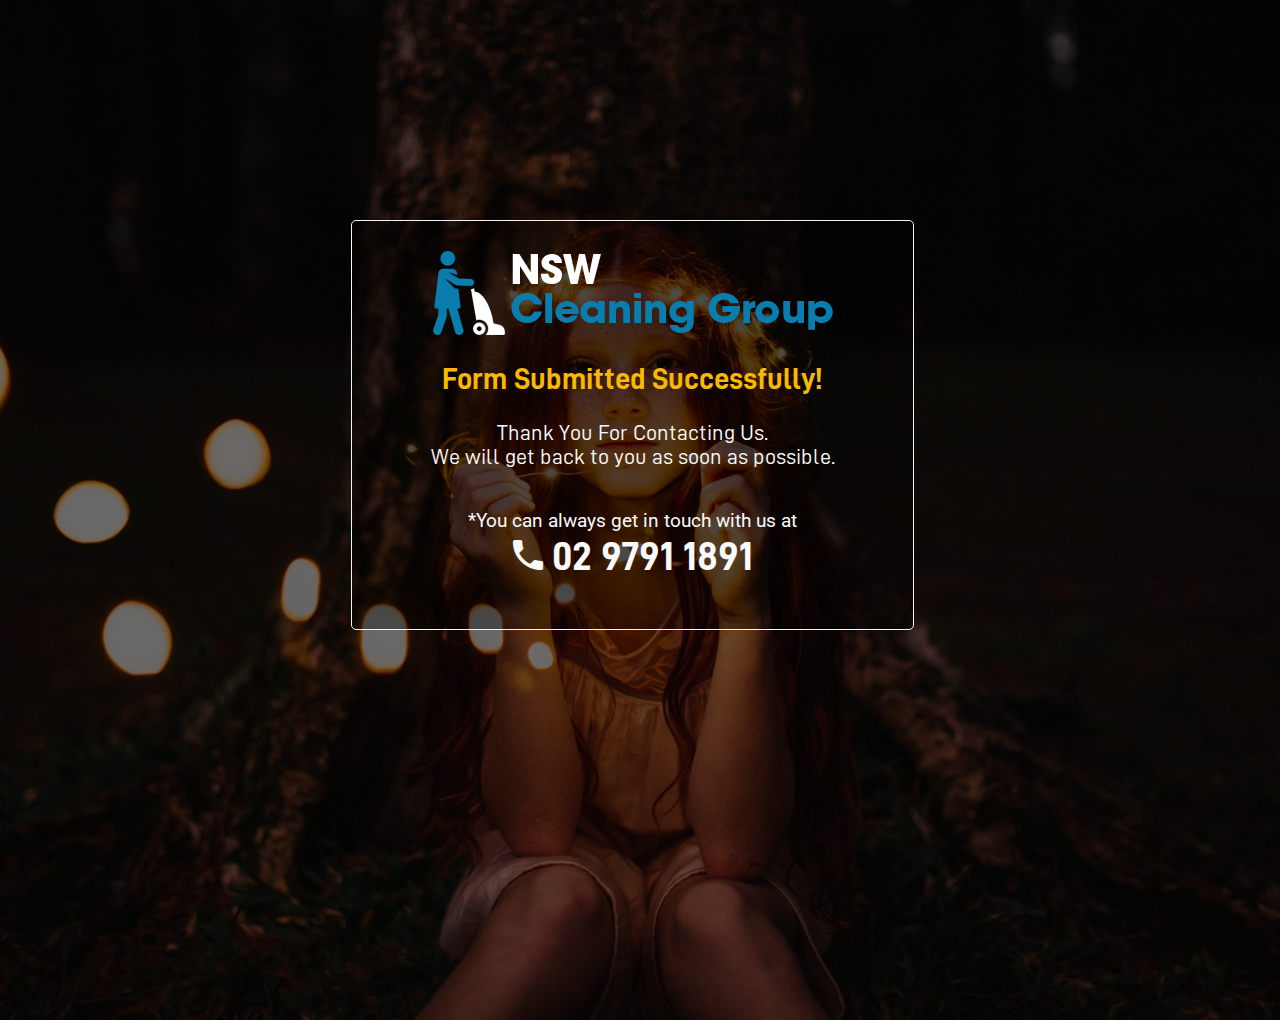
<file: thankyou.html>
<html>

<head>
    <meta charset="utf-8">
    <meta http-equiv="X-UA-Compatible" content="IE=edge">
    <title>Thank You - NSW Cleaning Group</title>
    <meta name="viewport" content="width=device-width, initial-scale=1, maximum-scale=1, user-scalable=no">
    <link href="css/bootstrap.css" type="text/css" rel="stylesheet">
    <link href="css/bootstrap-responsive.css" type="text/css" rel="stylesheet">

    <link href="https://fonts.googleapis.com/css?family=Roboto:400,400i,700&display=swap" rel="stylesheet">
    <link href="css/D-DIN/stylesheet.css" type="text/css" rel="stylesheet">
    <link href="css/style.css" type="text/css" rel="stylesheet">
    <link href="css/ionicons.min.css" type="text/css" rel="stylesheet">
    
    <style type="text/css">
        .form-container{
            padding: 30px 20px 40px;
            margin-top: 160px;
            border: 1px solid #f1f5f6;
            background-color: rgba(0, 0, 0, 0.3);
            border-radius: 5px;
        }
    </style>
    
    <!-- Global site tag (gtag.js) - Google Ads: 706485701 -->
    <script async src="https://www.googletagmanager.com/gtag/js?id=AW-706485701"></script>
    <script>
      window.dataLayer = window.dataLayer || [];
      function gtag(){dataLayer.push(arguments);}
      gtag('js', new Date());
    
      gtag('config', 'AW-706485701');
    </script>
    
    <script>
      gtag('config', 'AW-706485701/-xZjCIO-v6wBEMW78NAC', {
        'phone_conversion_number': '02 9791 1891'
      });
    </script>
    
    <!-- Event snippet for LP Form Submission conversion page -->
    <script>
      gtag('event', 'conversion', {'send_to': 'AW-706485701/gH21CI--v6wBEMW78NAC'});
    </script>
</head>

<body>
    <div id="headerContent" class="thank_you">
        <div class="overlay"></div>
        <div class="container" style="height: 100%;">
            <div class="row">
                <div class="col-md-6" style="margin:0 auto; float: none;">
                    <div class="form-container" style="padding: 30px 20px 40px;">
                        <div class="pop-body text-center">
                            <img src="img/logo-footer.png" alt="NSW Cleaning Group" class="img-responsive" style="margin: 0 auto;">
                            <br>
                            <h4 style="color:#f9b900; font-weight:bold; margin-bottom:25px; margin-top: 0;">Form Submitted Successfully!</h4>

                            <h5 style="color:#fafafa; font-weight: 100">Thank You For Contacting Us.<br>We will get back to you as soon as possible.</h5><br>
                            <p style="margin-bottom:0; color:#fafafa;">*You can always get in touch with us at</p>
                            <h3 style="margin-top:0;"><a href="tel:0297911891" style="color:#fafafa; font-weight:bold;"><i class="ion-android-call" aria-hidden="true"></i> 02 9791 1891</a></h3>
                        </div>
                    </div>
                </div>
            </div>
        </div>
    </div>

</body>

</html>
</file>
<file: css/D-DIN/stylesheet.css>
@font-face {
    font-family: 'D-DIN Exp';
    src: url('D-DINExp-Italic.eot');
    src: url('D-DINExp-Italic.eot?#iefix') format('embedded-opentype'),
        url('D-DINExp-Italic.woff2') format('woff2'),
        url('D-DINExp-Italic.woff') format('woff'),
        url('D-DINExp-Italic.ttf') format('truetype');
    font-weight: normal;
    font-style: italic;
}

@font-face {
    font-family: 'D-DIN Exp';
    src: url('D-DINExp.eot');
    src: url('D-DINExp.eot?#iefix') format('embedded-opentype'),
        url('D-DINExp.woff2') format('woff2'),
        url('D-DINExp.woff') format('woff'),
        url('D-DINExp.ttf') format('truetype');
    font-weight: normal;
    font-style: normal;
}

@font-face {
    font-family: 'D-DIN';
    src: url('D-DIN-Bold.eot');
    src: url('D-DIN-Bold.eot?#iefix') format('embedded-opentype'),
        url('D-DIN-Bold.woff2') format('woff2'),
        url('D-DIN-Bold.woff') format('woff'),
        url('D-DIN-Bold.ttf') format('truetype');
    font-weight: bold;
    font-style: normal;
}

@font-face {
    font-family: 'D-DIN Condensed';
    src: url('D-DINCondensed-Bold.eot');
    src: url('D-DINCondensed-Bold.eot?#iefix') format('embedded-opentype'),
        url('D-DINCondensed-Bold.woff2') format('woff2'),
        url('D-DINCondensed-Bold.woff') format('woff'),
        url('D-DINCondensed-Bold.ttf') format('truetype');
    font-weight: bold;
    font-style: normal;
}

@font-face {
    font-family: 'D-DIN Condensed';
    src: url('D-DINCondensed.eot');
    src: url('D-DINCondensed.eot?#iefix') format('embedded-opentype'),
        url('D-DINCondensed.woff2') format('woff2'),
        url('D-DINCondensed.woff') format('woff'),
        url('D-DINCondensed.ttf') format('truetype');
    font-weight: normal;
    font-style: normal;
}

@font-face {
    font-family: 'D-DIN';
    src: url('D-DIN.eot');
    src: url('D-DIN.eot?#iefix') format('embedded-opentype'),
        url('D-DIN.woff2') format('woff2'),
        url('D-DIN.woff') format('woff'),
        url('D-DIN.ttf') format('truetype');
    font-weight: normal;
    font-style: normal;
}

@font-face {
    font-family: 'D-DIN Exp';
    src: url('D-DINExp-Bold.eot');
    src: url('D-DINExp-Bold.eot?#iefix') format('embedded-opentype'),
        url('D-DINExp-Bold.woff2') format('woff2'),
        url('D-DINExp-Bold.woff') format('woff'),
        url('D-DINExp-Bold.ttf') format('truetype');
    font-weight: bold;
    font-style: normal;
}

@font-face {
    font-family: 'D-DIN';
    src: url('D-DIN-Italic.eot');
    src: url('D-DIN-Italic.eot?#iefix') format('embedded-opentype'),
        url('D-DIN-Italic.woff2') format('woff2'),
        url('D-DIN-Italic.woff') format('woff'),
        url('D-DIN-Italic.ttf') format('truetype');
    font-weight: normal;
    font-style: italic;
}
</file>
<file: css/style.css>
body {
    padding: 0;
    color: #424242;
}

.section, .copyright-wrapper, .footer-wrapper{
    margin: 0 60px;
}

body,
input,
select,
textarea,
button,
.btn {
    font: 16px/1.75em 'Roboto', Helvetica, Arial;
    font-style: normal;
    font-variant-ligatures: normal;
    font-variant-caps: normal;
    font-variant-numeric: normal;
    font-weight: normal;
    font-stretch: normal;
    font-size: 16px;
    line-height: 1.75em
}

h1,
h2,
h3,
h4,
h5,
h6 {
    font-family: 'D-DIN', Helvetica, Arial;
    color: #060b17;
    font-weight: 600;
    margin-top: 0;
}

h1, .h1{
    font-size: 65px;
}

h2, .h2{
    font-size: 50px;
}

h3, .h3{
    font-size: 40px;
}

h4, .h4{
    font-size: 30px;
}
h5, .h5{
    font-size: 22px;
}

p {
    font-size: 18px
}

p.intro-text {
    font-size: 20px
}

ul.intro-list,
ul.list {
    list-style-type: none;
    padding: 0;
    margin: 25px 0;
    text-transform: capitalize
}

ul.intro-list li,
ul.list li {
    position: relative;
    padding-left: 34px;
    margin: 6px 0;
    font-size: 18px;
    color: #525a6c;
}

ul.list li {
    text-shadow: none;
    width: auto;
    float: none;
    color: #fff
}
#header ul.list li {
    text-shadow: 0 0 50px rgba(78, 78, 78, 0.5), 0 0 1px #000;
    font-weight: bold;
    font-size: 19px;
}
#header ul.list li:before{
    font-weight: normal;
}

ul.intro-list li:before,
ul.list li:before {
    font-family: "fontello";
    content: '\e98f';
    color: #579a09;
    position: absolute;
    left: 0;
    top: 0;
    font-size: 22px
}

ul.list li:before {
    content: "\f375";
}

.pop-body form {
    padding: 15px 25px 10px
}
#floating-number {
    position: fixed;
    bottom: 0;
    left: 0;
    z-index: 999;
    color: #fff;
    padding: 0 0 20px 20px
}

#floating-number .holder {
    padding: 10px 15px;
    border-radius: 6px;
    text-shadow: 0 -1px 1px rgba(0, 0, 0, .5);
    -webkit-transition: all 350ms ease-in-out 0;
    -moz-transition: all 350ms ease-in-out 0;
    -ms-transition: all 350ms ease-in-out 0;
    -o-transition: all 350ms ease-in-out 0;
    transition: all 350ms ease-in-out 0;
    background-color: rgba(16, 109, 228, 0.7);
    box-shadow: inset 0 1px 0 rgba(255, 255, 255, 0.3), 0 0 10px rgba(0, 0, 0, .2);
    -o-box-shadow: inset 0 1px 0 rgba(255, 255, 255, 0.3), 0 0 10px rgba(0, 0, 0, .2);
    -wenkit-box-shadow: inset 0 1px 0 rgba(255, 255, 255, 0.3), 0 0 10px rgba(0, 0, 0, .2);
    -moz-box-shadow: inset 0 1px 0 rgba(255, 255, 255, 0.3), 0 0 10px rgba(0, 0, 0, .2);
    display: inline-block
}

#floating-number a {
    display: block;
    border-radius: 6px;
    color: #fff;
    text-decoration: none
}

#floating-number a:hover .holder {
    color: #fff;
    background-color: #353d42
}

#floating-number a:active .holder {nac
    background-color: #231f20;
    box-shadow: inset 0 2px 4px #231f20;
    color: #fff
}

#floating-number a:hover .holder h3,
#navbar a:active .holder {
    color: #fff
}

#floating-number p {
    font-size: 18px;
    margin-bottom: 5px;
    padding-left: 2px;
    font-weight: 600
}

#floating-number h3 {
    color: #fff;
    font-size: 40px;
    margin: 0
}

@keyframes glowing {
    0%,
    100% {
        background-color: #00a8d7;
        box-shadow: 0 0 2px #00a8d7
    }
    50% {
        background-color: #0369a9;
        box-shadow: 0 0 8px #0369a9
    }
}

@keyframes glowing2 {
    0%,
    100% {
        background-color: #00a8d7;
        box-shadow: 0 0 3px #00a8d7
    }
    50% {
        background-color: #0369a9;
        box-shadow: 0 0 10px #0369a9
    }
}

.flushy {
    animation: glowing 1000ms infinite
}

.flushy2 {
    animation: glowing2 1500ms infinite
}

.nav-phone {
    position: relative;
    z-index: 4;
    display: flex;
    padding: 25px 30px;
    float: right;
    -webkit-box-flex: 0;
    -webkit-flex: 0 0 auto;
    -ms-flex: 0 0 auto;
    flex: 0 0 auto;
    border: 1px solid #685f5f;
    text-decoration: none;
    visibility: hidden
}
.nav-phone i{
    font-size: 26px;
}
.nav-phone__link {
    margin-left: 10px;
    color: #fff;
    font-size: 16px;
    /* text-shadow: 1px 1px 1px #4c4c4e; */
    font-size: 21px;
    font-weight: bold;
    line-height: 25px;
}

.form-control {
    display: block;
    width: 100%;
    line-height: 1.42857143;
    color: #3c3c3c;
    -webkit-box-shadow: inset 0 1px 1px rgba(0, 0, 0, .075);
    -webkit-transition: border-color ease-in-out .15s, -webkit-box-shadow ease-in-out .15s;
    -o-transition: border-color ease-in-out .15s, box-shadow ease-in-out .15s;
    transition: border-color ease-in-out .15s, box-shadow ease-in-out .15s;
    outline: 0;
    font-size: 14px;
    height: auto;
    padding: 12px 15px;
    border: 2px solid #a5a5a5;
    background: #fff;
    box-shadow: none;
    border-radius: 0;
    color: #525a6c;
    border-color: #e3ebec;
    background-color: #e3ebec;
}
textarea.form-control {
    height: 120px;
}

.form-control.error {
    border-color: rgba(206, 32, 32, 0.8)
}

label.error {
    font-size: 13px;
    color: red;
    margin: 0;
    text-shadow: none;
    line-height: 17px;
    padding-left: 5px;
    text-align: left;
    display: block;
    font-weight: normal;
    margin-top: 3px;
}

.form-label {
    text-shadow: none;
    font-size: 14px;
    color: #060b17;
    font-weight: 400;
    margin-bottom: 2px;
    line-height: 20px;
}

.cta-sub {
    font-size: 13px;
    color: #fff;
    display: block;
    margin-top: 12px;
    text-shadow: none;
    text-align: center
}
.ctaBlock{
    padding: 50px;
    background-color: #060b17;
    position: relative;
}
.ctaBlock p{
    color: #fff;
    font-weight: bold;
    text-transform: uppercase;
    font-size: 17px;
    line-height: 22px;
}
.ctaBlock h2{
    color: #fff;
}
.ctaBlock i{
    position: absolute;
    font-size: 9.4em;
    color: rgba(255, 255, 255, 0.2);
    right: 10px;
    top: 50%;
    margin-top: -75px;
}
.ctaBlock .bottomCTA{
    position: absolute;
    bottom: 0;
    margin-bottom: 45px;
}
.ctaBlock h2 span{
    display: block;
    font-size: 30px;
}
.ctaBlock h2 a{
    color: #579a09;
    font-size: 50px;
}
    
.ctaBlock h2 a:hover{
    text-decoration: none;
    color: #fff;
    -webkit-transition: color ease-in-out .15s;
    -o-transition: color ease-in-out .15s;
    transition: color ease-in-out .15s;
}
    
.ctaBlock.invertBox{
    border: 15px solid #f1f5f6;
    background-color: #fff;
    margin: 0;
    padding: 30px;
}
.ctaBlock.invertBox p{
    color: #525a6c;
    font-weight: normal;
    text-transform: none;
}
.ctaBlock.invertBox h2{
    color: #0a1328;
    font-size: 22px;
}
.ctaBlock ul.intro-list{
    margin-bottom: 0;
}
.button,
a.button {
    -moz-transition: .1s transform ease-in, .2s background ease-in;
    -o-transition: .1s transform ease-in, .2s background ease-in;
    -webkit-transition: .1s -webkit-transform ease-in, .2s background ease-in;
    border: 0;
    display: inline-block;
    font-family: "D-DIN", Arial, Helvetica, Verdana, sans-serif;
    font-weight: 400;
    cursor: pointer;
    font-size: 22px;
    font-size: 18px;
    text-transform: capitalize;
    letter-spacing: .003em;
    line-height: 20px;
    line-height: 2rem;
    outline: 0;
    padding: 19px 27px;
    padding: 1.4rem 2.7rem;
    position: relative;
    text-decoration: none;
    transition: .1s transform ease-in, .2s background ease-in
}

.button.primar {
    -moz-box-shadow: inset 0 1px 0 #fff0b3, 0 0 10px rgba(0, 0, 0, .2);
    -webkit-box-shadow: inset 0 1px 0 #fff0b3, 0 0 10px rgba(0, 0, 0, .2);
    -moz-transform: scale(1);
    -ms-transform: scale(1);
    -o-transform: scale(1);
    -webkit-transform: scale(1);
    background: #fc0;
    background: -moz-linear-gradient(top, rgba(255, 204, 0, 1) 0, rgba(249, 184, 0, 1) 100%);
    background: -webkit-linear-gradient(top, rgba(255, 204, 0, 1) 0, rgba(249, 184, 0, 1) 100%);
    background: linear-gradient(to bottom, rgba(255, 204, 0, 1) 0, rgba(249, 184, 0, 1) 100%);
    border: 1px solid #ffc400;
    border: .1rem solid #ffc400;
    box-shadow: inset 0 1px 0 #fff0b3, 0 0 10px rgba(0, 0, 0, .2);
    color: #1d1d1d;
    filter: progid:DXImageTransform.Microsoft.gradient(startColorstr='#ffcc00', endColorstr='#f9b800', GradientType=0);
    transform: scale(1);
    font-weight: bold;
    border-radius: 5px;
    width: 100%;
    margin-top: 10px;
    text-shadow: 0 1px 0 rgba(255, 255, 255, 0.4)
}

.button.primar:hover {
    background: #ffe065;
    background: -moz-linear-gradient(top, rgba(255, 224, 101, 1) 0, rgba(255, 204, 5, 1) 100%);
    background: -webkit-linear-gradient(top, rgba(255, 224, 101, 1) 0, rgba(255, 204, 5, 1) 100%);
    background: linear-gradient(to bottom, rgba(255, 224, 101, 1) 0, rgba(255, 204, 5, 1) 100%);
    filter: progid:DXImageTransform.Microsoft.gradient(startColorstr='#ffe065', endColorstr='#ffcc05', GradientType=0)
}

.button.primar:active,
.button.primar:focus {
    -moz-transform: scale(.95);
    -ms-transform: scale(.95);
    -o-transform: scale(.95);
    -webkit-transform: scale(.95);
    box-shadow: inset 0 0 10px rgba(178, 143, 4, .35);
    transform: scale(.95)
}



#headerContent {
    background-image: url(../img/header_lg.jpg);
    background-size: cover;
    position: relative;
    background-position: center
}
#headerContent h1 span {
    display: block;
    font-size: 25px;
    font-weight: normal;
    color: rgba(255, 255, 255, 0.9);
    text-decoration: underline;
}
.overlay {
    position: absolute;
    top: 0;
    left: 0;
    width: 100%;
    height: 100%;
    background-color: rgba(0, 0, 0, 0.55);
    white-space: nowrap;
}

.form-container h4.title.small {
    color: #ffe016;
    text-align: center;
    padding: 20px 10px 0;
    font-size: 25px;
    margin-bottom: 0
}

.form-container h4.title.small span {
    font-family: 'open sans', Helvetica, Arial;
    display: block;
    font-weight: normal;
    margin: 10px 0 0;
    font-size: 15px;
    color: #fff
}

#header ul.list li{
    margin: 15px 0;
    font-family: 'Poppins', Helvetica, Arial;
}    
#header ul.list li:first-child{
    margin-top: 0;
}
#header ul.list li:before{    
    font-family: "Ionicons";
    content: "\f375";
    color: #ffffff;
    position: absolute;
    left: 0;
    top: -3px;
    font-size: 22px;
    width: 40px;
    height: 40px;
    text-align: center;
    background: #000;
    border-radius: 50%;
    padding: 6px;
    z-index: 1;
}
#header ul.list li span{
    padding: 3px 23px;
    background-color: #18bade;
    position: relative;
    display: inline-block;
}
#header ul.list li span:after{
    content: "";
    position: absolute;
    border-top: 34px solid #19b9db;
    border-bottom: 0 solid transparent;
    border-right: 8px solid transparent;
    transform: translate(100%,0);
    top: 0;
    right: 0;
}

.header-content {
    padding: 60px 0 45px;
    text-shadow: 0 0 50px rgba(78, 78, 78, 0.5), 0 0 1px #000
}

.heading-style1 {
    color: #fff;
    margin-bottom: 25px;
    font-weight: normal;
    font-size: 24px
}

.heading-style1 span {
    font-weight: bold
}

.no-left-padding{
    padding-left: 0;
}
.list.no-top-margin{
    margin-top: 0;
}

.pre-footer-form-header {
    color: #fefefe;
    -webkit-text-shadow: 0 -1px rgba(0, 0, 0, .5);
    -khtml-text-shadow: 0 -1px rgba(0, 0, 0, .5);
    -moz-text-shadow: 0 -1px rgba(0, 0, 0, .5);
    -ms-text-shadow: 0 -1px rgba(0, 0, 0, .5);
    -o-text-shadow: 0 -1px rgba(0, 0, 0, .5);
    text-shadow: 0 -1px rgba(0, 0, 0, .5);
    text-align: center;
    background: #1793d6;
    letter-spacing: 2px;
    padding-bottom: 1px;
    padding: 10px 5px;
    margin-top: 25px;
    border-top-left-radius: 5px;
    border-top-right-radius: 5px;
    font-weight: bold
}

.pre-footer-form-header span {
    font-family: 'Open Sans', Helvetica, Arial;
    font-weight: normal;
    display: block;
    margin-top: 6px;
    font-size: 16px
}

.form-control:focus {
    border-color: #0786ea;
    outline: 0;
    -webkit-box-shadow: inset 0 1px 1px rgba(0, 0, 0, .075), 0 0 8px rgba(102, 175, 233, .6);
    box-shadow: inset 0 1px 1px rgba(7, 134, 234, 0.5), 0 0 8px rgba(102, 175, 233, 0.8)
}

::selection {
    background: #276cd2;
    color: #fff;
    text-shadow: none
}

.today-offer {
    display: inline-block;
    border: 6px dashed #18b9dd;
    padding: 15px 15px 20px;
    border-radius: 6px;
    text-align: center;
    font-weight: bold;
    color: #FFE016;
    font-size: 19px;
    margin-top: 10px;
    box-shadow: 0 0 50px #020202, 0 0 1px #000;
    background-color: #252c33;
}

.today-offer span {
    display: block
}

.today-offer .offer-price {
    font-size: 60px;
    margin: 15px 0;
}

.preview-offer{
    text-align: right;
    font-family: 'Poppins', Helvetica, Arial;
    text-shadow: 0 0 50px, 0 0 1px #000;
    margin-top: 12px;
}
.preview-offer .offer-description{
    text-align: left;
    float: right;
}
.preview-offer .offer-description a{
    font-size: 26px;
    color: #1ab4d7;
    font-weight: bold;
}
.preview-offer .offer-description span{
    display: block;
}
.preview-offer .offer-price{
    font-size: 110px;
    font-weight: bold;
    color: #ea4335;
    line-height: 90px;
}
.preview-offer .offer-price span{
    font-size: 25px;
    font-weight: normal;
}
.preview-offer .offer-title{
    color: #fec738;
    font-size: 21px;
    font-weight: 600;
}

.preview-offer span{
    color: #fff;
}
.strike {
    text-decoration: line-through
}
.row-eq-height {
  display: -webkit-box;
  display: -webkit-flex;
  display: -ms-flexbox;
  display:         flex;
}
.align-items-center{
    display: flex;
    align-items: center;
}
.btn{
    -webkit-appearance: none;
    display: inline-block;
    vertical-align: top;
    font-size: 16px;
    line-height: 22px;
    font-weight: bold;
    -webkit-box-sizing: border-box;
    -ms-box-sizing: border-box;
    box-sizing: border-box;
    text-transform: uppercase;
    white-space: nowrap;
    letter-spacing: 0;
    height: auto;
    border-width: 0 !important;
    border-radius: 0;
    
    padding: 1.15em 2.1em;
    
    color: #fff;    
    background: linear-gradient(to right,	#060b17 50%,#579a09 50%) no-repeat scroll right bottom / 210% 100% #579a09 !important;
    
    -webkit-transition: color 0.3s ease, border-color 0.3s ease, background-position 0.3s ease !important;
    transition: color 0.3s ease, border-color 0.3s ease, background-position 0.3s ease !important;
}
.btn:hover{
    background-position: left bottom !important;
    color: #ffffff !important;
}
.btn-sm{
    font-size: 15px;
    padding: 0.9em 1.8em;
}
.btn-submit{
    margin-top: 8px;
    width: 100%;
}
#headerBar{
    border-top: 8px solid #060b17;
    background-color: #fff;
    padding: 45px 0;
}
#headerBar .cta-ul-holder{
    justify-content: center;
    flex-direction: column;
    text-align: right;
    display: flex;
}
#headerBar ul.cta-ul{
    display: inline-block;
    margin: 0;
    padding: 0;
}
#headerBar ul.cta-ul li{
    display: inline-block;
    position: relative;
    margin-right: 20px;
}
#headerBar ul.cta-ul li:last-child{
    margin-right: 0;
}
#headerBar ul.cta-ul li a{
    display: block;
    position: relative;
    padding-left: 50px;
    color: #060b17;
    font-weight: bold;
    line-height: 21px;
    text-align: left;
}
#headerBar ul.cta-ul li a:hover{
    text-decoration: none;
}
#headerBar ul.cta-ul li i{
    position: absolute;
    left: 0;
    top: 5px; 
    font-size: 34px;
    font-weight: bold;
    -webkit-transition: color 0.3s ease, background-color 0.3s ease, border-color 0.3s ease;
    transition: color 0.3s ease, background-color 0.3s ease, border-color 0.3s ease;
}
#headerBar ul.cta-ul li a:hover i{
    color: #579a09;
}
.navbar-toggle {
    margin-top: 16px;
    margin-right: 0; 
    margin-bottom: 16px;
}
.navbar-collapse{
    padding: 0;
}
.no-min-height{
    min-height: 0;
}
#navBar{
    background-color: #060b17;
}
#navBar ul.nav-ul{
    list-style-type: none;
    padding: 0;
    margin: 0;
}
#navBar ul.nav-ul li{
    display: inline-block;
}
#navBar ul.nav-ul li a{
    color: #fff;
    padding: 1.7em 1.2em;
    display: block;
    
    -webkit-transition: color 0.3s ease,background-color 0.3s ease,border-color 0.3s ease;
    -ms-transition: color 0.3s ease,background-color 0.3s ease,border-color 0.3s ease;
    transition: color 0.3s ease,background-color 0.3s ease,border-color 0.3s ease;
}
#navBar ul.nav-ul li:first-child a{
    padding-left: 0;
}
#navBar ul.nav-ul li a:hover{
    color: #579a09;
    text-decoration: none
}

#navBar ul.mobile-nav-ul {
    border-top: 0;
    margin-bottom: 0;
    position: absolute;
    z-index: 999;
    width: 100%;
    background-color: #060b17;
}
#navBar ul.mobile-nav-ul li{
    display: block
}
#navBar ul.mobile-nav-ul li a{
    padding: 1.2em 1.2em;
    display: block;
    color: #fff;
    
    -webkit-transition: color 0.3s ease,background-color 0.3s ease,border-color 0.3s ease;
    -ms-transition: color 0.3s ease,background-color 0.3s ease,border-color 0.3s ease;
    transition: color 0.3s ease,background-color 0.3s ease,border-color 0.3s ease;
    
    border-bottom: 1px solid rgba(255, 255, 255, 0.2);
}
#navBar ul.mobile-nav-ul li:last-child a{
    border: 0;
}
#navBar ul.mobile-nav-ul li a:hover{
    background-color: #579a09;
    text-decoration: none
}
#navBar ul.mobile-nav-ul li a:focus{
    background: transparent;
}
#headerContent{
    padding: 60px 0;
}
.header-cotnent{
    text-shadow: 0 0 50px rgba(0, 0, 0, 0.63), 0 0 2px #000;
}
#headerContent h1 {
    font-size: 52px;
    line-height: 52px;
    font-weight: 700;
    margin-bottom: 10px;
}
#headerContent h1, #headerContent p{
    color: #fff;
}

#headerContent p{
    margin-bottom: 35px;
    font-size: 19px;
}

.pop-body .title {
    font-weight: bold;
    color: #ffffff;
    font-size: 40px;
    text-align: center;
    /* height: 105px; */
    line-height: 33px;
    letter-spacing: 2px;
    padding-bottom: 1px;
    border-top-left-radius: 4px;
    border-top-right-radius: 4px;
    margin: -1px -1px 0;
    padding-top: 20px;
    padding-bottom: 14px;
    background: #060b17;
    box-shadow: inset 0 1px 0 rgba(255, 255, 255, 0.2), 0 0 10px rgba(0,0,0,.2);
    -webkit-text-shadow:  0 -1px 0 rgba(0, 0, 0, 0.39);
    -khtml-text-shadow:  0 -1px 0 rgba(0, 0, 0, 0.39);
    -moz-text-shadow:  0 -1px 0 rgba(0, 0, 0, 0.39);
    -ms-text-shadow:  0 -1px 0 rgba(0, 0, 0, 0.39);
    -o-text-shadow:  0 -1px 0 rgba(0, 0, 0, 0.39);
    text-shadow:  0 -1px 0 rgba(0, 0, 0, 0.39);
}

.pop-body .title span:first-child {
    font-size: 20px;
    text-transform: capitalize;
    line-height: 20px;
    margin-top: 7px;
    margin-bottom: 4px;
    width: 100%;
    display: block;
    font-weight: 300;
    letter-spacing: 0;
    /* text-align: left; */
    padding: 0 20px;
}

.pop-body .title span+span {
    font-size: 16px;
    line-height: 25px;
    width: 100%;
    display: block;
    font-weight: 300;
    font-weight: bold;
}

.pop-body form {
    padding: 20px 25px 10px;
    background-color: #fafafa;
    /* border-top: 1px solid #f9ba00; */
}

.pop-body .cta-sub{
    color: #060b17;
    margin: 15px 0 7px;
}

.todayOffer{
    background-color: #579a09;
    color: #fff;
    justify-content: center;
    flex-direction: column;
    text-align: center;
    display: flex;
}
.todayOffer .offerCta{
    display: block;
    line-height: 15px;
}
.todayOffer .clock-display, .todayOffer .offerValue{
    display: block;
    font-weight: bold;
    font-family: 'D-DIN', Helvetica, Arial;
    font-size: 26px;
}
.todayOffer .offerValue {
    margin: 3px 0;
}
.rating-holder{
    flex-direction: column;
    text-align: right;
    display: flex;
    align-self: flex-end;
}
.marBottom{
    margin-bottom: 20px;
}

#back-to-top {
    position: fixed;
    bottom: -55px;
    right: 40px;
    z-index: 9999;
    cursor: pointer;
    border: 0;
    border-radius: 2px;
    text-decoration: none;
    -webkit-transition: all 0.5s ease;
    -ms-transition: all 0.5s ease;
    transition: all 0.5s ease;
    -webkit-transform: rotate(-90deg);
    transform: rotate(-90deg);
    right: 4px;
    text-transform: uppercase;
    font-size: 14px;
    color: #060b17;
    font-weight: bold;
}

#whyUs{
    padding: 100px 0;
}

#back-to-top:hover {
    background: transparent;
    color: #579a09;
}
#back-to-top:active {
    background: transparent;
}
#back-to-top.show {
    bottom: 56px;
}
#back-to-top:after {
    content: '\e9a5';
    font-family: 'Fontello';
    display: inline-block;
    vertical-align: middle;
    margin-left: 8px;
    font-size: 16px;
}
#services{
    margin-top: 10px;
}
#services, #testimonials{
    padding: 100px 0;
    background-color: #f1f5f6;
}
.section-headline{
    text-align: center;
    margin-bottom: 60px;
}
.section-headline h2{
    margin-bottom: 25px;
}
.section-headline p{
    color: #525a6c;
}
.section-headline p b{
    color: #060b17;
    border-bottom: 2px solid #579a09;
}
.service-block{
    border: 10px solid #fff;
    padding: 45px 46px;
    text-align: center;
    margin-bottom: 25px;
    min-height: 492px;
}
.service-block ul.intro-list li{
    text-align: left;
}
.service-block h5{
    margin-bottom: 25px;
    text-transform: uppercase;
}
.service-block img{
    border-radius: 50%;
    margin: 0 auto 35px;
    width: 253px;
    height: 190px;
}

#brands{
    padding: 100px 0;
    background-color: #060b17;
    margin-top: 10px;
}

#brands .section-headline h2{
    color: #579a09;
}

#whyChooseUs{
    margin-top: 10px;
    margin-bottom: 10px;
    padding: 110px 0;
    background-image: url(../img/energy-healing-bg.jpg);
    background-size: cover;
    background-position: bottom;
    position: relative;
}
.overlay{
    position: absolute;
    top:0;
    left:0;
    width: 100%;
    height: 100%;
    background-color: rgba(0,0,0,0.5))
}

#whyChooseUs h2{
    color: #fff;
}

#whyChooseUs h2 span{
    color: #579a09;
}

#whyChooseUs p{
    color: rgba(255, 255, 255, 0.8);
}

#whyChooseUs ul.intro-list{
    margin-bottom: 0;
}
#whyChooseUs ul.intro-list li{
    color: #fff;
}

.cta-full{
    background-color: #060b17;
    padding: 50px 0;
}
.cta-full p{
    color: #fff;
    margin-bottom: 0;
    font-weight: bold;
}
.cta-full p b{
    color: #579a09;
}

.cta-full h1 {
    margin-bottom: 0;
}
.cta-full h1 a{
    color: #579a09;
    font-size: 70px;
}

.center-content-inCol{
    justify-content: center;
    flex-direction: column;
    text-align: left;
    display: flex;
}

#aboutUs{
    padding: 115px 0;
}

#aboutUs h2 {
    margin-bottom: 15px;
}
#aboutUs h2 span{
    color: #579a09;
}
#aboutUs p{
    color: rgba(82, 90, 108, 0.9);
    font-size: 17px;
}
#aboutUs p b.highlight, #aboutUs p b.highlight a{
    color: #579a09;
}
#aboutUs p b.highlight a{
    text-decoration: underline;
}

#gallery{
    padding-bottom: 90px;
    text-align: center;
}
#gallery h2{
    margin-bottom: 35px;
}

ul.gallery {
    list-style-type: none;
    margin: 0;
    padding: 0
}

ul.gallery li {
    width: 31.333%;
    float: left;
    position: relative;
    overflow: hidden;
    margin: 1%;
}

ul.gallery li a:after {
    font-family: "Fontello";
    content: '\e8eb';
    position: absolute;
    top: 0;
    bottom: 0;
    width: 100%;
    height: 100%;
    padding-top: 125px;
    text-align: center;
    color: rgba(255,255,255,0);
    font-size: 25px;
    background: rgba(137,204,37,0);
    -moz-box-sizing: border-box;
    -webkit-box-sizing: border-box;
    box-sizing: border-box;
    -webkit-transition: all .4s ease-in-out;
    -moz-transition: all .4s ease-in-out;
    -o-transition: all .4s ease-in-out;
    -ms-transition: all .4s ease-in-out;
    transition: all .4s ease-in-out;
    display: block;
    background-repeat: no-repeat;
    background-position: center
}

ul.gallery li a:hover:after {
    color: #fff;
    background-color: rgba(0,0,0,0.5);
    z-index: 5;
    border: 2px solid #0c5fa7;
}
ul.gallery li img{
    width: 100%;   
    -webkit-transition: all .4s ease-in-out;
    -moz-transition: all .4s ease-in-out;
    -o-transition: all .4s ease-in-out;
    -ms-transition: all .4s ease-in-out;
    transition: all .4s ease-in-out;
}

ul.gallery li a:hover img {
    -ms-transform: scale(1.1);
    -webkit-transform: scale(1.1);
    transform: scale(1.1);
    position: relative;
}

.review-block{
    background-color: #fff;
    text-align: center;
    padding: 50px 45px 35px;
    position: relative;
    -webkit-box-shadow: 0px 2px 6px 0 rgba(230,235,240,0.7);
    box-shadow: 0px 2px 6px 0 rgba(230,235,240,0.7);
    margin-bottom: 25px;
}
.review-block img{
    margin: 0 auto;
    margin-bottom: 10px;
}
.review-block p{
    font-size: 15px;
    color: #525a6c;
    line-height: 24px;
    margin-bottom: 25px;
}
.review-block h5.author{
    font-size: 17px;
}
.review-block h5.author span{
    display: block;
    color: #92969f;
    font-weight: normal;
    font-size: 16px;
    margin-top: 5px;
}
.review-block img.rating{
    margin-bottom: 25px;
}

.up-level{
    position: relative;
    z-index: 999;
}

#footer{
    background-color: #fff;
}
.footer-wrapper{
    padding: 35px 0;
    background-color: #060b17;
}
#footer h1{
    text-align: right;
    margin-bottom: 0;
}
#footer h1 a{
    color: #579a09;
    font-size: 38px;
    font-weight: bold;
}

#copyright{
    text-align: center;
    color: #fff;
    background-color: #fff;
}
.copyright-wrapper{
    padding: 12px 0;
    background-color: #070e1d;
}
#copyright p{
    margin-bottom: 0;
    font-size: 14px;
    color: rgba(255, 255, 255, 0.7);
}

#quote{
    padding: 100px 0;
    background: #fff;
}

#quote h1{
    line-height: 65px;
}
#quote h3{
    font-size: 34px;
    margin-bottom: 50px;
}
.request-quote-form{

}
.request-quote-form h5{
    margin: 0;
    padding: 18px 0;
    text-align: center;
    background-color: #f1f5f6;
    font-size: 22px;
}
.form-container{
    border: 8px solid #f1f5f6;
    border-top: 0;
    padding: 20px;
}

.form-label span{
    color: red;
}
.form-label span.muted{
    color: rgb(10, 19, 40) !important;
    font-size: 11px;
    font-weight: bold;
}
.form-privacy{
    margin-bottom: 0;
    font-size: 14px;
    text-align: center;
    color: #34405a;
}
#quote p.intro{
    color: #525a6c;
    font-size: 17px;
    margin-bottom: 25px;
}
.value-prop{
    position: relative;
    margin-bottom: 25px
}
.value-prop img{
    position: absolute;
    top: 0;
    left: 0;
    margin-top: 25px;
    width: 85px;
    height: 80px;
}
.prop-content{
    padding-left: 105px;
}
.prop-content h6{
    font-size: 19px;
    margin-bottom: 6px;
}
.prop-content p{
    font-size: 16px;
    line-height: 23px;
    margin-bottom: 0;
}
.trx_addons_icon-menu{
    color: #fff;
    font-size: 35px;
}
.trx_addons_icon-menu:before {
    content: '\e93c';
    font-family: 'Fontello';
}

/* Modal */

/* Modal */
ul{
    margin: 0;
    padding: 0;
    list-style-type: none;
}
.images-thumbnail li{
    padding:2px;
    display: inline-block;
    border: 1px solid transparent;
    box-sizing: border-box;
    transition: all 0.1s linear;
}
.images-thumbnail li:hover {
    border:1px solid #ff8e00;
    border-radius: 6px;
}
.modal h4{
    line-height: 24px;
    font-size: 25px;
    font-weight: bold;
    margin-top: 15px;
}
.modal h3{
    margin-bottom: 0;
}
.modal p{
    font-size: 15px;
    line-height: 24px;
    margin-bottom: 20px;
}
.modal p.form-privacy {
    margin-bottom: 0;
    font-size: 14px;
    text-align: center;
    color: #34405a;
}
.modal-header{
    padding: 0;
    border: 0;
}
.modal .title.pre-footer-form-header.normal-weight{
    font-weight: normal;
}

.modal .contact_block{
    margin-bottom: 28px;
}

.modal-header .close{
    color: #000;
    text-shadow: none;
    font-weight: 100;
    padding: 11px 12px 11px;
    margin-top: 0;
    opacity: 1;
    line-height: 10px;
    border-top-right-radius: 5px;
    font-size: 25px;
}
.modal-header .close:hover{
    opacity: 0.8;
}

.modal-title {
    margin: 0;
    line-height: 40px;
    text-align: center;
    margin-top: 30px;
    font-size: 30px;
    font-weight: normal;
    color: #ffc105;
}
.modal-header p{
    max-width: 60%;
    text-align: center;
    margin: 0 auto;
    margin-top: 5px;
    line-height: 20px;
}

.model-btns{
    text-align: center;
    margin-top: 15px;
    margin-bottom: 20px;
}

.modal-content {
    box-shadow: none;
    -webkit-box-shadow: none;
    border-radius: 3px;
    background: #fff;
    border: 0;
    box-shadow: 0 1px 10px -2px rgba(0,0,0,.3);
    -webkit-box-shadow: 0 1px 10px -2px rgba(0,0,0,.3);
    -moz-box-shadow: 0 1px 10px -2px rgba(0,0,0,.3);
    background-repeat: no-repeat;
    background-position: right 200px;
}

.modal-body {
    padding: 15px 35px 15px 50px;
}

.n-pading-r{
    padding-right: 0;
}

.modal-header .close {
    background: #87969a;
    color: #fff;
    text-shadow: none;
    font-weight: 100;
    padding: 9px 8px 11px;
    margin-top: 0;
    opacity: 1;
    line-height: 10px;
    position: absolute;
    top: 15px;
    right: 15px;
    border-radius: 85px;
    z-index: 999;
    width: 30px;
    height: 30px;
    text-align: center;
}
.modal-header h5{
    text-align: center;
    padding: 25px 0;
    margin-bottom: 0;
    color: #0a1328;
}
.modal-header h5 u{
    color: #ff8e00;
}

.modal-body .form-container{
    padding: 15px;
}

.modal .form-label {
    margin-bottom: 1px;
}

.modal-dialog .form-label {
    color: #000;
}
.form-label {
    text-shadow: none;
    font-size: 13px;
    color: #000000;
    font-weight: bold;
    margin-bottom: 5px;
    line-height: 20px;
    display: block;
}

.modal .input-group {
    margin-bottom: 7px;
}
.modal ul.intro-list{
    margin-top: 0; 
}
.modal ul.intro-list li{
    font-size: 16px;
}
.modal p.hint{
    font-size: 14px;
}
.popup-phone{
    text-align: center;
}
.popup-phone a {
    color: #f3b81c;
    font-size: 35px;
}

.popup-phone p{
    margin-bottom: 0;
}

.popup-phone h2{
    margin-top: 0;
}
@media(max-width:990px) {
    .row {
        margin-left: 0;
        margin-right: 0
    }
}

@media screen and (max-width:1024px) {
    body{
        margin: 0;
    }
    .section, .copyright-wrapper, .footer-wrapper{
        margin: 0;
    }
    .service-block{
        margin-bottom: 25px;
    }
    .ctaBlock i {
        font-size: 5.4em;
        top: 50%;
        margin-top: -45px;
    }
    .cta-full h1 a {
        font-size: 60px;
    }
}
@media screen and (max-width:812px) {
    #headerBar img{

    }
    .nav-phone {
        position: fixed;
        bottom: 13px;
        left: 36%;
        padding: 10px 20px 10px 23px;
        border-radius: 56px;
        background-color: #2d2d30;
        visibility: visible;
    }
    ul.gallery li {
    	width: 48%;
    }
    #headerBar .cta-ul-holder{
        display: block;
        text-align: center;
    }
    .row-eq-height{
        display: block;
    }
    .todayOffer{
        padding: 10px 0;
    }
    .service-block{
        padding: 45px 39px;
    }
    .today-offer .offer-price {
        font-size: 51px;
    }
    .preview-offer{
        margin-top: 20px;
        margin-bottom: 10px;
    }
    .text-custom-center{
        text-align: center;
    }
    .header-content {
        padding: 10px 0 30px
    }
    .row {
        margin-left: 0;
        margin-right: 0
    }
    .form-container {
        z-index: 999;
        position: relative;
        margin: 0
    }
    ul.intro-list li {
        text-shadow: none;
        width: auto;
        float: none
    }
    #navBar ul.nav-ul li a{
        padding: 1.7em 0.9em;
    }
    .rating-holder{
        display: block;
        text-align: center;
        margin-top: 50px;
    }
    .rating-holder img{
        max-width: 130px;
        margin: 0 auto;
        display: inline-block;
        margin-right: 20px;
    }
    .ctaBlock{
        padding: 30px 15px;
    }
    .ctaBlock .bottomCTA {
        position: relative; 
        bottom: auto;
        margin-top: 65px;
        margin-bottom: 0;
    }
    #whyUs {
        padding: 70px 0;
    }
    .cta-full h1 {
        margin-bottom: 20px;
    }
    #whyChooseUs {
        padding: 100px 0;
    }
    #aboutUs {
        padding: 90px 0;
    }
    #aboutUs img{
        margin-bottom: 30px;
    }
    .review-block {
        margin-bottom: 20px;
    }
    .request-quote-form {
        margin-bottom: 30px;
    }
    #quote h1{
        font-size: 55px;
    }
    #footer img{
        margin-bottom: 20px;
    }
    #floating-number {
        padding: 0;
        right: 0;
        top: 0;
        bottom: auto
    }
    #floating-number .holder,
    #floating-number a {
        border-radius: 0
    }
    #floating-number .holder {
        width: 100%;
        text-align: center;
        padding: 10px 10px;
    }
    #floating-number h3 {
        font-size: 40px
    }
    .pop-body{
        margin-top: 40px;
    }
}
 
@media (max-width: 414px){
    .todayOffer .offerValue {
        margin: 1px 0;
        font-size: 25px;
    }
    .nav-phone {
        left: 22%;
    }
    #headerBar {
        padding: 25px 0;
    }
    #headerContent h1 {
        font-size: 45px;
        line-height: 49px;
    }
    
    #headerContent {
        padding: 80px 0 70px;
    }
    
    .ctaBlock.invertBox {
        margin-bottom: 40px;
    }
    .ctaBlock.invertBox img{
        margin-bottom: 20px;
    }
    #whyUs {
        padding: 80px 0;
    }
    #whyChooseUs h2 {
        font-size: 40px;
    }
    .cta-full h1 a {
        font-size: 42px;
    }
    .review-block{
        padding: 50px 40px 35px;
    }
    #quote {
        padding: 80px 0;
    }
    #quote h1{
        font-size: 55px;
    }
    .preview-offer{
        text-align: center;
        margin-bottom: 20px;
    }
    .preview-offer .offer-description{
        text-align: center;
        float: none;
    }
    ul.gallery li{
        float: none;
        width: 47%;
        display: inline-block;
    }
    .today-offer .offer-price {
        font-size: 45px;
    }
    .preview-offer .offer-price {
        line-height: 50px;
    }
    .header-content ul.list {
        margin-bottom: 60px;
    }
    #footer h1{
        text-align: center;
    }
}
</file>
